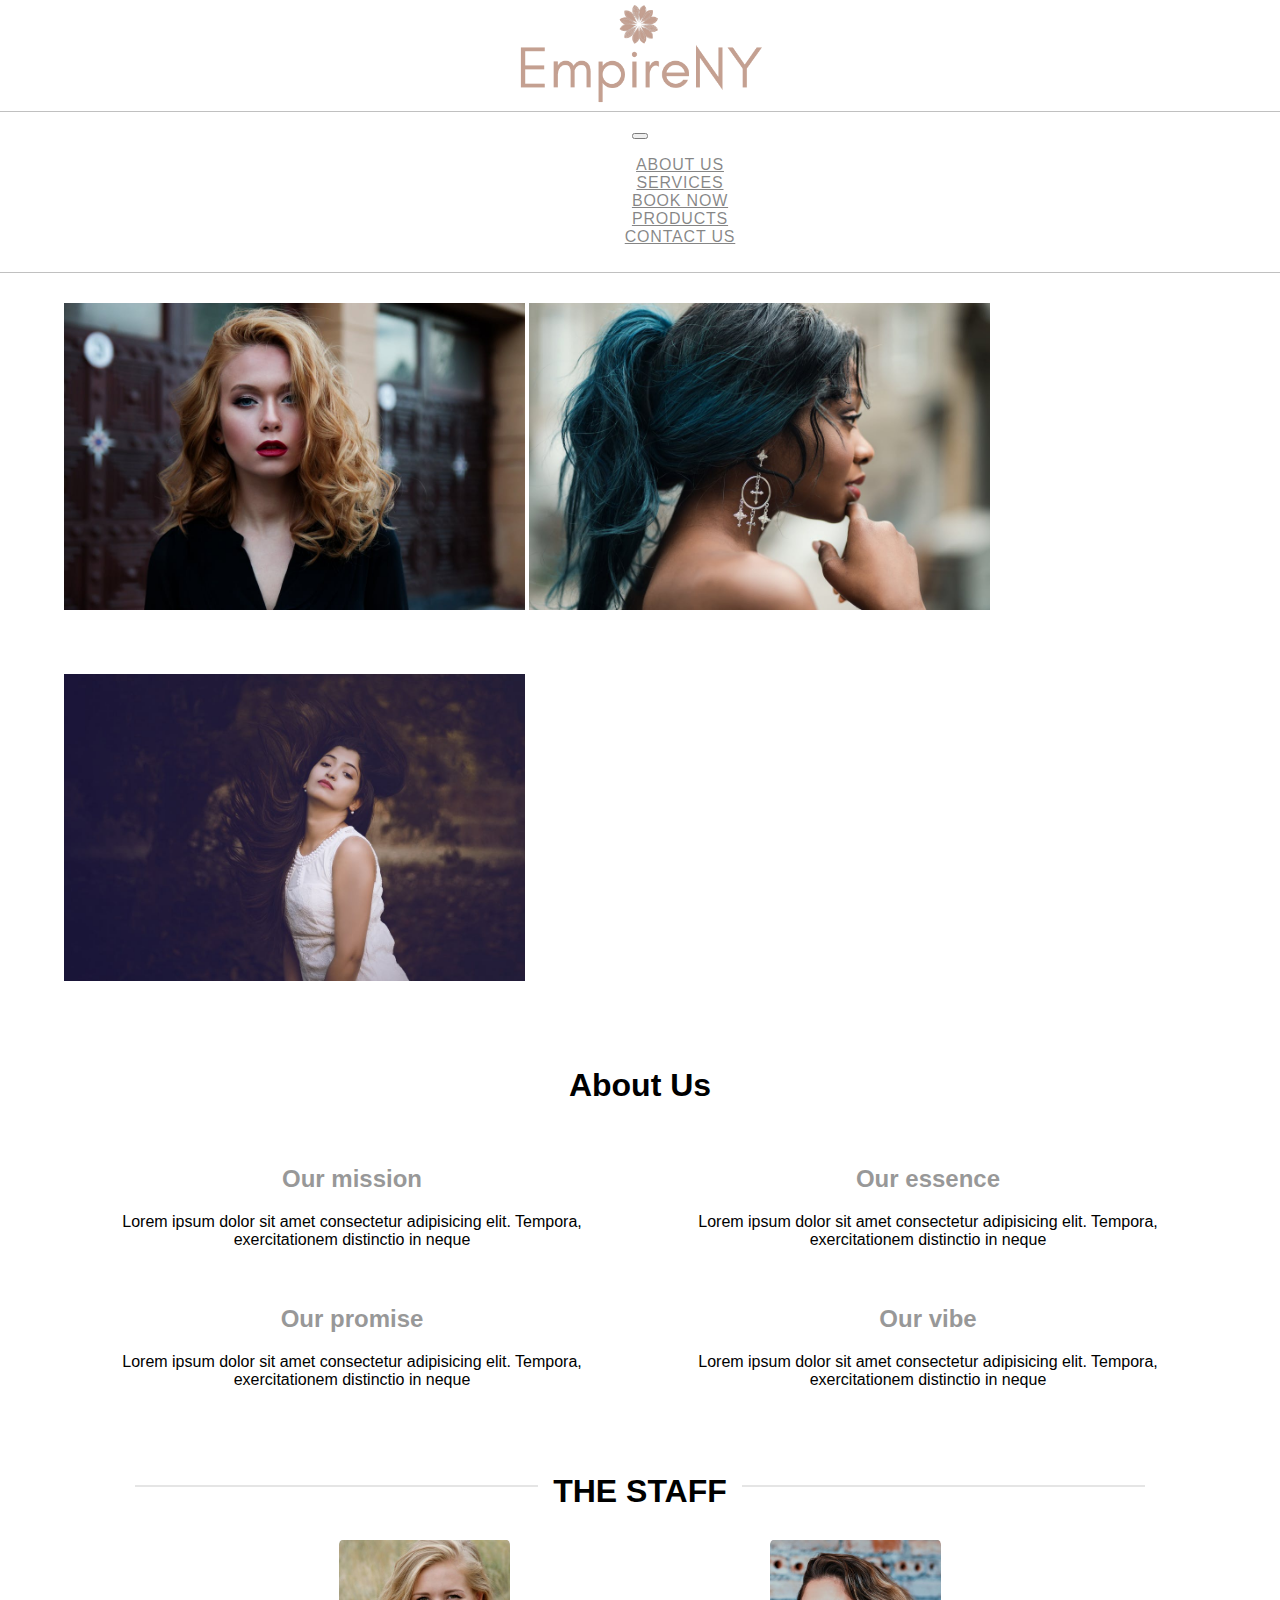
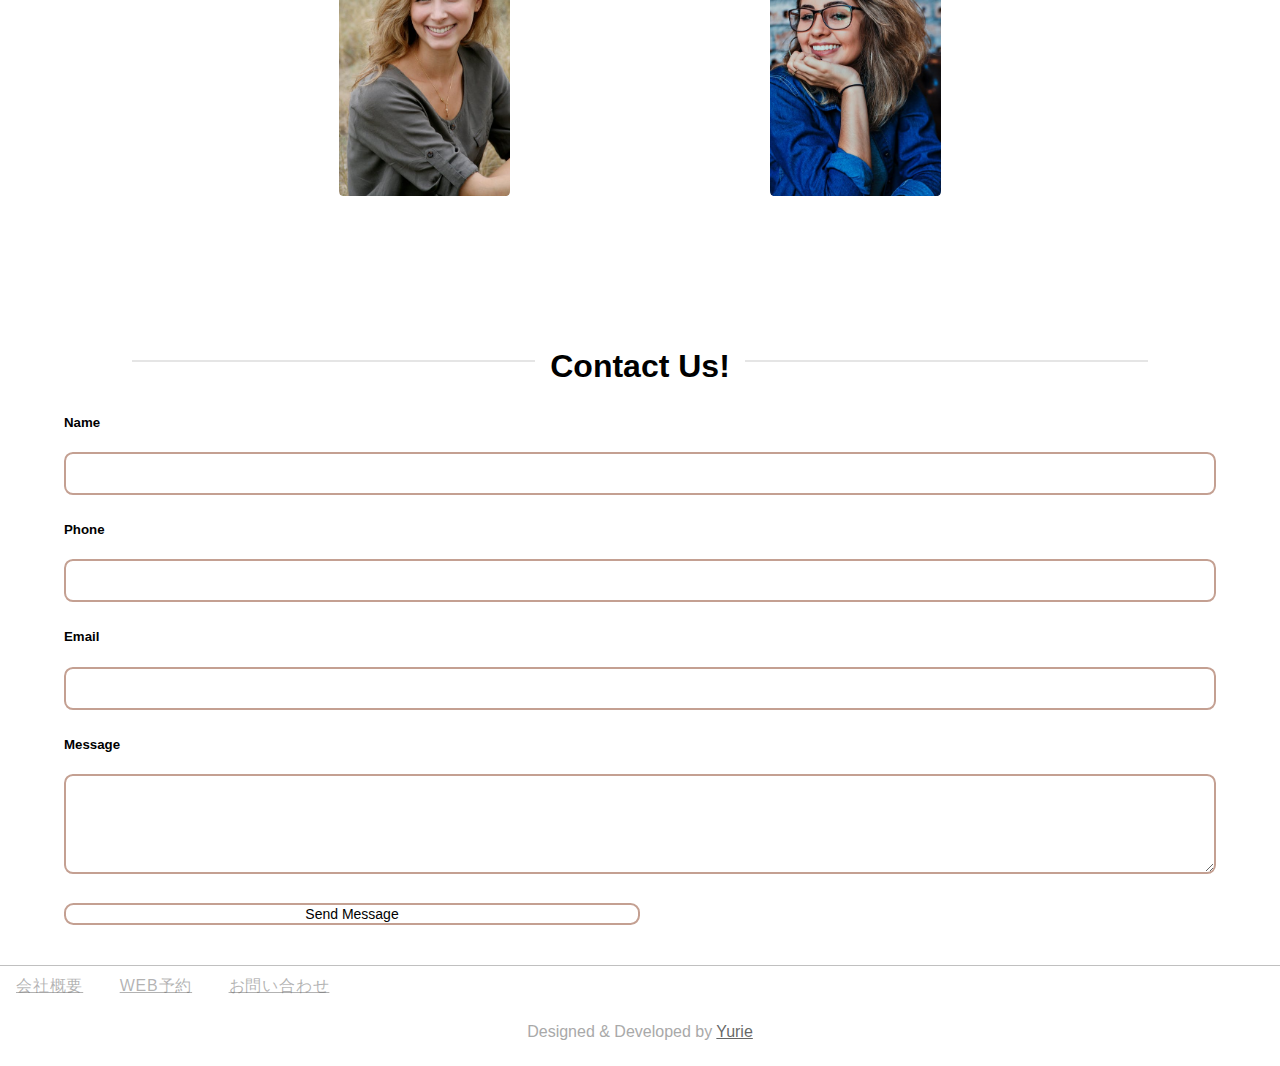
<file: index.html>
<!DOCTYPE html>
<html lang="en">
  <head>
    <meta charset="utf-8" />
    <meta http-equiv="X-UA-Compatible" content="IE=edge" />
    <meta name="viewport" content="width=device-width, initial-scale=1" />
    <link
      rel="stylesheet"
      href="https://stackpath.bootstrapcdn.com/bootstrap/4.1.3/css/bootstrap.min.css"
      integrity="sha384-MCw98/SFnGE8fJT3GXwEOngsV7Zt27NXFoaoApmYm81iuXoPkFOJwJ8ERdknLPMO"
      crossorigin="anonymous"
    />
    <link rel="stylesheet" type="text/css" href="./Layout/main.css" />
    <link rel="icon" href="./images/ハサミアイコン.jpeg" type="image/x-icon" />
    <title>Empire NY | ヘアサロン</title>
    <link
      rel="stylesheet"
      href="https://cdnjs.cloudflare.com/ajax/libs/font-awesome/4.7.0/css/font-awesome.min.css"
    />
  </head>

  <body>
    <div id="container">
      <header class="is-fixed headerbar">
        <div id="title-container">
          <a href="index.html">
            <img class="logo" src="./images/logo.png" alt="logo" />
          </a>
        </div>

        <nav class="navbar navbar-expand-lg navbar-light" id="navbar-fix">
          <button
            class="navbar-toggler"
            type="button"
            data-toggle="collapse"
            data-target="#navbarTogglerDemo01"
            aria-controls="navbarTogglerDemo01"
            aria-expanded="false"
            aria-label="Toggle navigation"
          >
            <span class="navbar-toggler-icon"></span>
          </button>
          <div class="collapse navbar-collapse" id="navbarTogglerDemo01">
            <ul class="navbar-nav mr-auto mt-2 mt-lg-0 justify-content-center">
              <li class="nav-item">
                <a class="nav-link" href="index.html#about">ABOUT US</a>
              </li>
              <li class="nav-item">
                <a class="nav-link" href="services.html">SERVICES</a>
              </li>
              <li class="nav-item">
                <a class="nav-link appointment" href="#">BOOK NOW</a>
              </li>
              <li class="nav-item">
                <a class="nav-link" href="products.html">PRODUCTS</a>
              </li>
              <li class="nav-item">
                <a class="nav-link" href="#contact">CONTACT US</a>
              </li>
            </ul>
          </div>
        </nav>
      </header>

      <div id="main">
        <div class="container" id="firstpics">
          <img
            src="./images/hairstyle.jpeg"
            class="rounded float-left"
            alt="hairstyleimage1"
          />
          <img
            src="./images/hairstyle1.jpeg"
            class="rounded float-right"
            alt="hairstyleimage2"
          />
          <img
            src="./images/hairstyle2.jpeg"
            class="rounded mx-auto d-block"
            alt="hairstyleimage3"
          />
        </div>

        <div class="container" id="secondpics">
          <img
            src="./images/hairstyle6.jpeg"
            class="rounded float-left"
            alt="hairstyleimage4"
          />
          <img
            src="./images/hairstyle4.jpeg"
            class="rounded float-right"
            alt="hairstyleimage5"
          />
          <img
            src="./images/hairstyle7.jpeg"
            class="rounded mx-auto d-block"
            alt="hairstyleimage6"
          />
        </div>

        <div class="our-container" id="about">
          <h1>About Us</h1>

          <div class="aboutUs">
            <div class="box">
              <h2>Our mission</h2>
              <p>
                Lorem ipsum dolor sit amet consectetur adipisicing elit.
                Tempora, exercitationem distinctio in neque
              </p>
            </div>

            <div class="box">
              <h2>Our essence</h2>
              <p>
                Lorem ipsum dolor sit amet consectetur adipisicing elit.
                Tempora, exercitationem distinctio in neque
              </p>
            </div>
          </div>

          <div class="aboutUs">
            <div class="box">
              <h2>Our promise</h2>
              <p>
                Lorem ipsum dolor sit amet consectetur adipisicing elit.
                Tempora, exercitationem distinctio in neque
              </p>
            </div>
            <div class="box">
              <h2>Our vibe</h2>
              <p>
                Lorem ipsum dolor sit amet consectetur adipisicing elit.
                Tempora, exercitationem distinctio in neque
              </p>
            </div>
          </div>
        </div>

        <div class="staff-container">
          <h1 class="h1_title">THE STAFF</h1>
          <div class="row">
            <div class="parent">
              <img src="./images/staff1.jpeg" id="staffimage" />
            </div>

            <div class="parent">
              <img src="./images/staff2.jpeg" id="staffimage" />
            </div>
          </div>
        </div>

        <div class="contact-container" id="contact">
          <h1 class="h1_title">Contact Us!</h1>
          <div class="contact-form">
            <form id="first_form">
              <h5>Name</h5>
              <input type="text" name="name" placeholder required />
              <h5>Phone</h5>
              <input type="text" name="phone" placeholder required />
              <h5>Email</h5>
              <input type="text" name="email" placeholder required />
            </form>

            <form>
              <h5>Message</h5>
              <textarea name="message" placeholder required></textarea>
              <input type="submit" value="Send Message" />
            </form>
          </div>
        </div>
      </div>

      <div class="book-container" id="book">
        <div id="booking-wrapper">
          <div class="booking-header">
            <h1>ONLINE BOOKING</h1>
            <a id="modal-close">
              <i class="fa fa-close" style="font-size:25px"></i>
            </a>
          </div>

          <p>
            Please complete the submission form below to make an appointment!
          </p>
          <form>
            <input type="date" name="date" placeholder="DATE" /><br />
            <input type="time" name="time" placeholder="TIME" /><br />
            <input type="text" name="name" placeholder="NAME " /><br />
            <input type="text" name="phone" placeholder="PHONE" /><br />
            <input type="text" name="email" placeholder="E-MAIL" /><br />
            <textarea
              type="text"
              class="modal-textarea"
              name="fname"
              placeholder="Special instructions"
            ></textarea>
            <input type="submit" value="MAKE AN APPOINTMENT" />
          </form>
        </div>
      </div>

      <footer>
        <section>
          <nav class="nav justify-content-center" id="navbar-fix">
            <a class="nav-link About" href="index.html#about">会社概要</a>
            <a class="nav-link Book appointment" href="#">WEB予約</a>
            <a class="nav-link Contact" href="index.html#contact"
              >お問い合わせ</a
            >
          </nav>

          <p>
            Designed & Developed by
            <a target="_blank" href="http://yurisc.com/portfolio">Yurie</a>
          </p>
        </section>
      </footer>
    </div>

    <script src="https://code.jquery.com/jquery-3.3.1.min.js"></script>
    <script
      src="https://cdnjs.cloudflare.com/ajax/libs/popper.js/1.14.3/umd/popper.min.js"
      integrity="sha384-ZMP7rVo3mIykV+2+9J3UJ46jBk0WLaUAdn689aCwoqbBJiSnjAK/l8WvCWPIPm49"
      crossorigin="anonymous"
    ></script>
    <script
      src="https://stackpath.bootstrapcdn.com/bootstrap/4.1.3/js/bootstrap.min.js"
      integrity="sha384-ChfqqxuZUCnJSK3+MXmPNIyE6ZbWh2IMqE241rYiqJxyMiZ6OW/JmZQ5stwEULTy"
      crossorigin="anonymous"
    ></script>
    <script src="main.js"></script>
  </body>
</html>
</file>
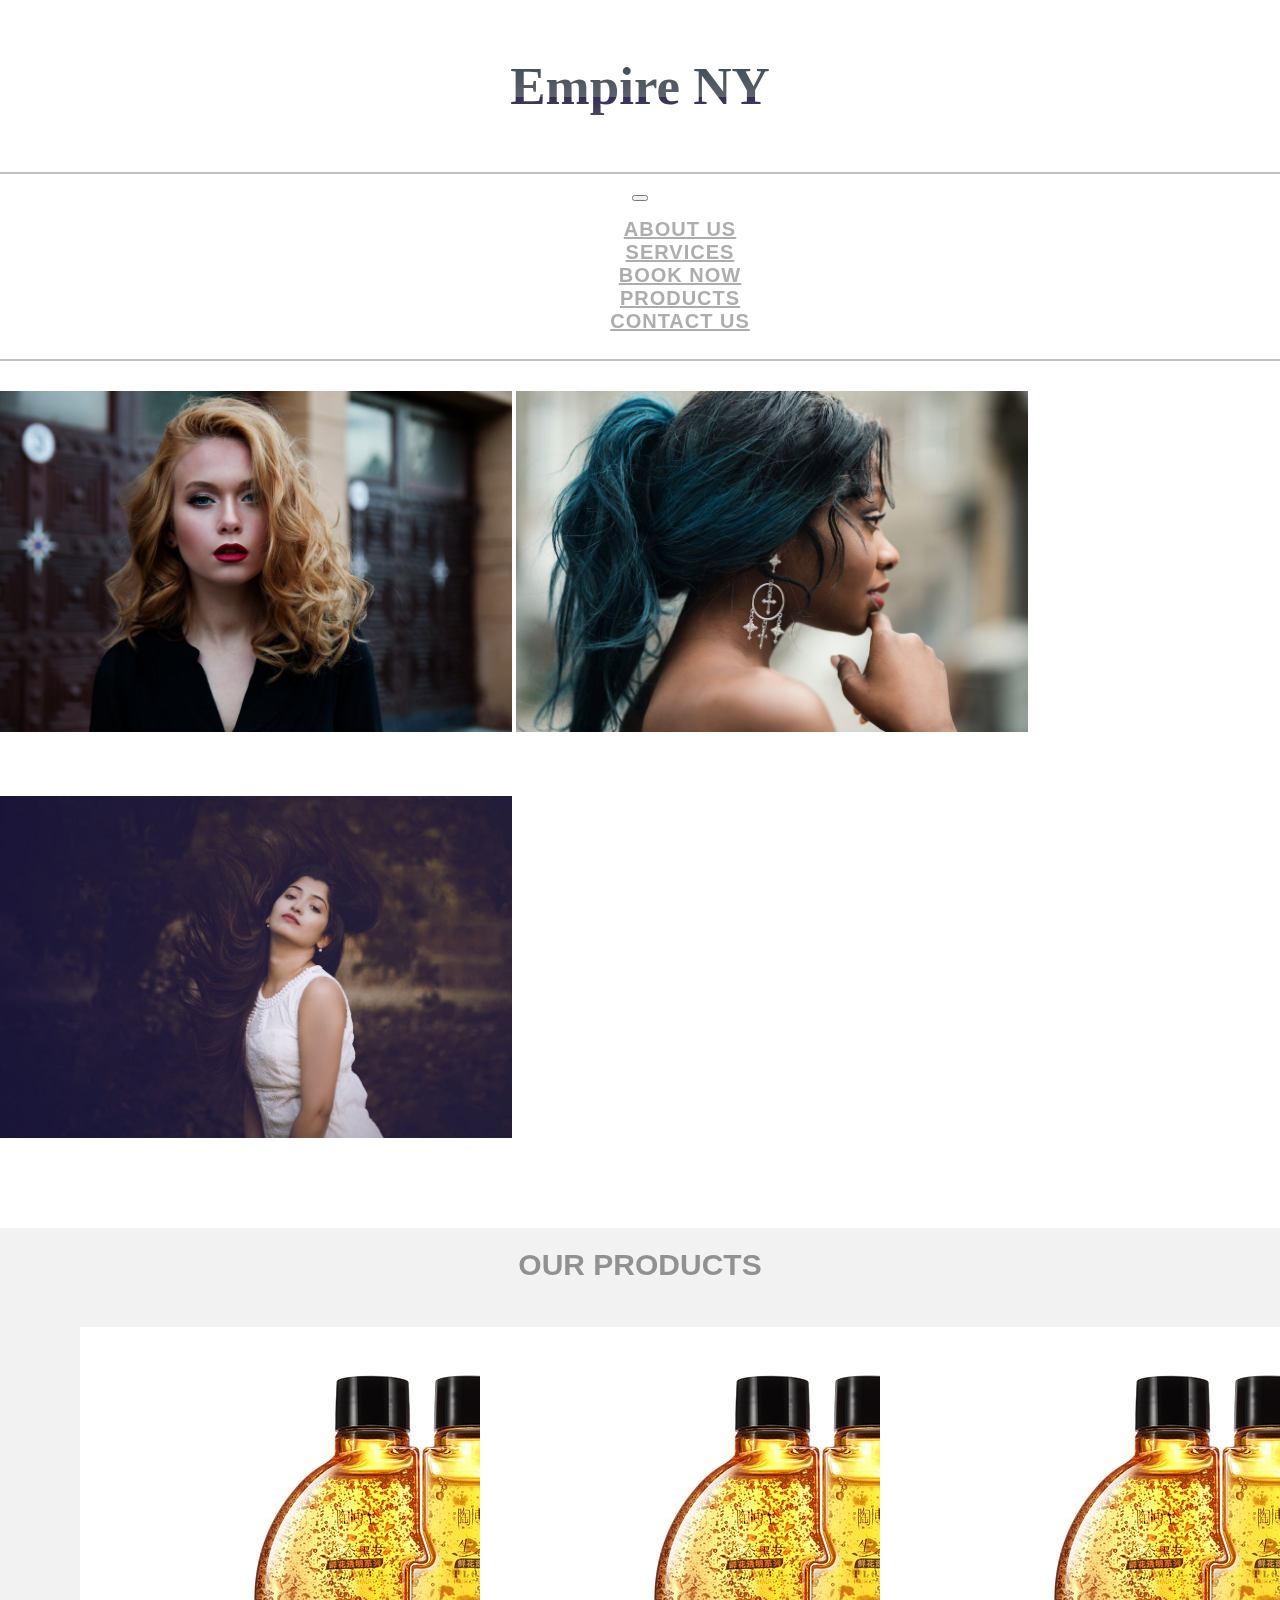
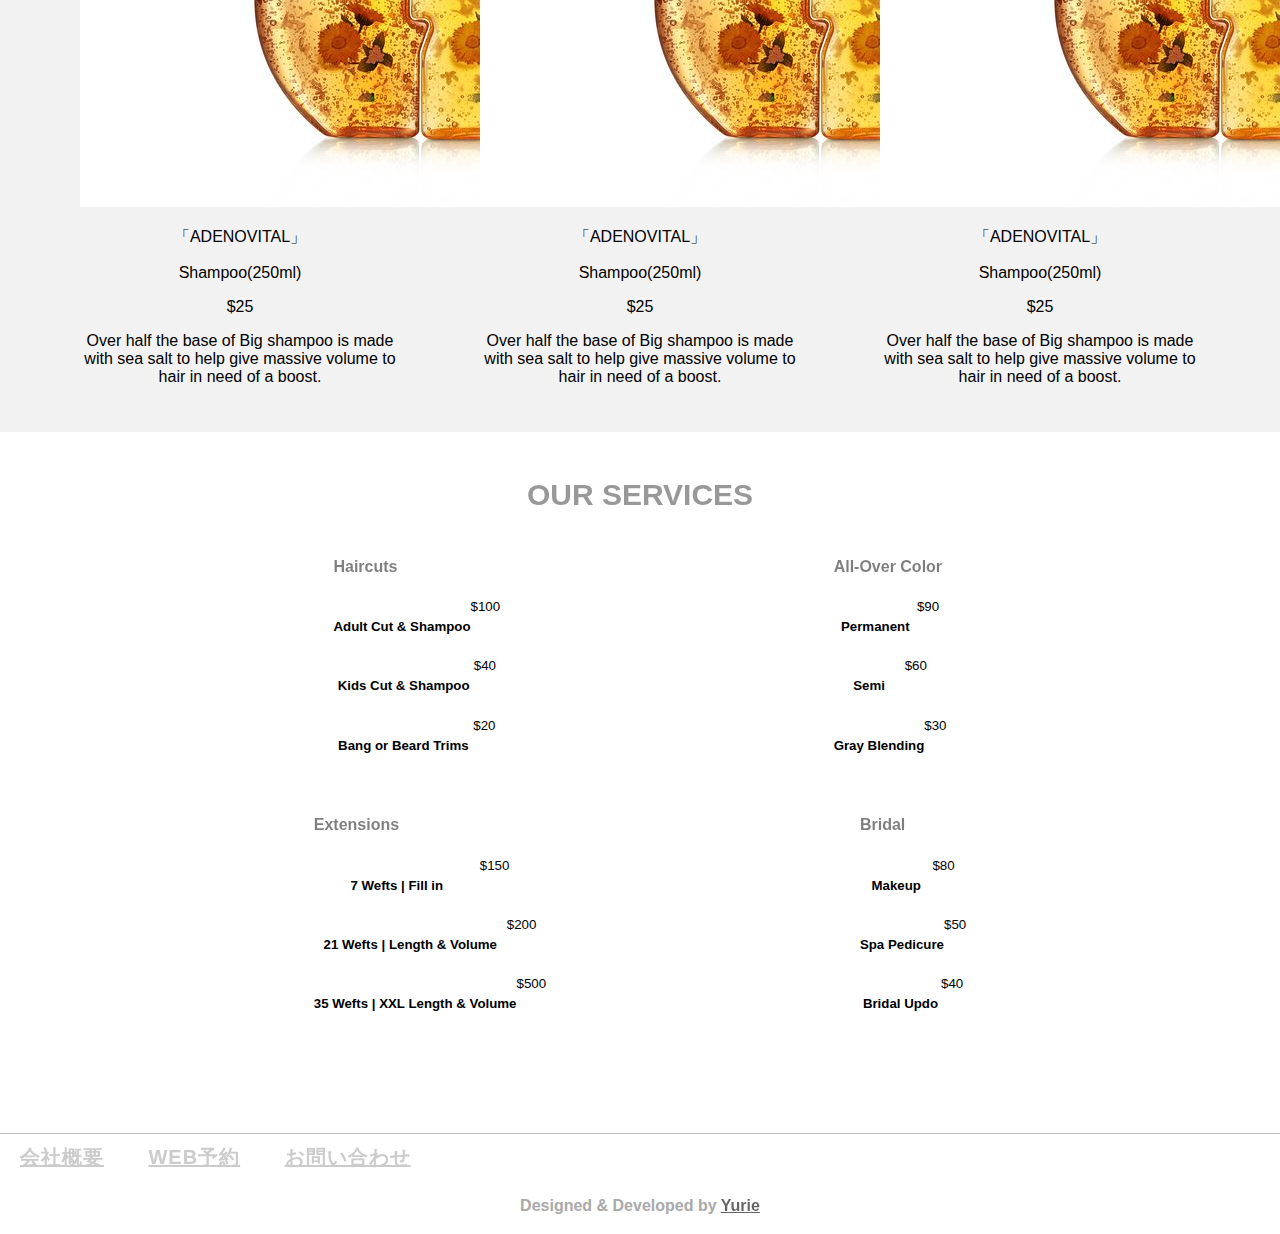
<file: EmpireNY/index.html>
<!DOCTYPE html>
<html lang="en">

<head>
    <meta charset="utf-8">
    <meta http-equiv="X-UA-Compatible" content="IE=edge">
    <meta name="viewport" content="width=device-width, initial-scale=1">
    <link rel="stylesheet" href="https://stackpath.bootstrapcdn.com/bootstrap/4.1.3/css/bootstrap.min.css" integrity="sha384-MCw98/SFnGE8fJT3GXwEOngsV7Zt27NXFoaoApmYm81iuXoPkFOJwJ8ERdknLPMO"
        crossorigin="anonymous">
    <link rel="stylesheet" type="text/css" href="./Layout/main.css">
    <link rel='icon' href='./images/ハサミアイコン.jpeg' type='image/x-icon' />
    <title>Empire NY | ヘアサロン</title>
    <link rel="stylesheet" href="https://cdnjs.cloudflare.com/ajax/libs/font-awesome/4.7.0/css/font-awesome.min.css">

</head>

<body>
   
    <div id="container">

        <header class="is-fixed headerbar">
            <div id="title-container">
                <h1 class="title"><a href="index.html">Empire NY</a></h1>
            </div>

            <nav class="navbar navbar-expand-lg navbar-light bg-light" id="navbar-fix">
                <button class="navbar-toggler" type="button" data-toggle="collapse" data-target="#navbarTogglerDemo01"
                    aria-controls="navbarTogglerDemo01" aria-expanded="false" aria-label="Toggle navigation">
                    <span class="navbar-toggler-icon"></span>
                </button>
                <div class="collapse navbar-collapse" id="navbarTogglerDemo01">
                    <ul class="navbar-nav mr-auto mt-2 mt-lg-0 justify-content-center">
                        <li class="nav-item">
                            <a class="nav-link" href="about.html">ABOUT US</a>
                        </li>
                        <li class="nav-item">
                            <a class="nav-link" href="#services">SERVICES</a>
                        </li>
                        <li class="nav-item">
                            <a class="nav-link appointment" href="#">BOOK NOW</a>
                        </li>
                        <li class="nav-item">
                            <a class="nav-link" href="#products">PRODUCTS</a>
                        </li>
                        <li class="nav-item">
                            <a class="nav-link" href="about.html#contact">CONTACT US</a>
                        </li>
                    </ul>
                </div>
            </nav>
        </header>


        <div id="main">

            <div class="container" id="firstpics">
                <img src="./images/hairstyle.jpeg" class="rounded float-left" alt="hairstyleimage1">
                <img src="./images/hairstyle1.jpeg" class="rounded float-right" alt="hairstyleimage2">
                <img src="./images/hairstyle2.jpeg" class="rounded mx-auto d-block" alt="hairstyleimage3">
            </div>

            <div class="container" id="secondpics">
                <img src="./images/hairstyle6.jpeg" class="rounded float-left" alt="hairstyleimage4">
                <img src="./images/hairstyle4.jpeg" class="rounded float-right" alt="hairstyleimage5">
                <img src="./images/hairstyle7.jpeg" class="rounded mx-auto d-block" alt="hairstyleimage6">
            </div>


            <div class="book-container" id="book">
                <div id="booking-wrapper">
                    <div class="booking-header">
                        <h1>ONLINE BOOKING</h1>
                        <a id="modal-close">
                            <i class="fa fa-close" style="font-size:25px"></i>
                        </a>
                    </div>

                    <p>Please complete the submission form below to make an appointment!</p>
                    <form>
                        <input type="date" name="data" placeholder="DATA"><br />
                        <input type="time" name="time" placeholder="TIME"><br />
                        <input type="text" name="name" placeholder="NAME "><br />
                        <input type="text" name="phone" placeholder="PHONE"><br />
                        <input type="text" name="email" placeholder="E-MAIL"><br />
                        <textarea type="text" class="modal-textarea" name="fname" placeholder="Special instructions"></textarea>
                        <input type="submit" value="MAKE AN APPOINTMENT">
                    </form>
                </div>
            </div>

            <div class="products-container" id="products">
                <h2>OUR PRODUCTS</h2>
                <div class="row">
                    <div class="card" style="width: 20rem;">
                        <img class="card-img-top" src="./images/hairproduct4.jpg" alt="hairproductimage1">
                        <div class="card-body">
                            <p class="card-text">「ADENOVITAL」</p>
                            <p class="card-text">Shampoo(250ml)</p>
                            <p class="card-text">$25</p>
                            <p class="card-text">Over half the base of Big shampoo is made with sea salt to help give
                                massive
                                volume to hair in need of a boost.</p>
                        </div>
                    </div>
                    <div class="card" style="width: 20rem;">
                        <img class="card-img-top" src="./images/hairproduct4.jpg" alt="hairproductimage2">
                        <div class="card-body">
                            <p class="card-text">「ADENOVITAL」</p>
                            <p class="card-text">Shampoo(250ml)</p>
                            <p class="card-text">$25</p>
                            <p class="card-text">Over half the base of Big shampoo is made with sea salt to help give
                                massive
                                volume to hair in need of a boost.</p>
                        </div>
                    </div>
                    <div class="card" style="width: 20rem;">
                        <img class="card-img-top" src="./images/hairproduct4.jpg" alt="hairproductimage3">
                        <div class="card-body">
                            <p class="card-text">「ADENOVITAL」</p>
                            <p class="card-text">Shampoo(250ml)</p>
                            <p class="card-text">$25</p>
                            <p class="card-text">Over half the base of Big shampoo is made with sea salt to help give
                                massive
                                volume to hair in need of a boost.</p>
                        </div>
                    </div>
                </div>
            </div>

            <div id="services" class="container">
                <h2>OUR SERVICES</h2>

                <div class="row service-section">
                    <div class="service-box haircut offset-md-1 col-md-5">
                        <h4>Haircuts</h4>
                        <div class="row service-section">
                            <div class="col-md-8">
                                <h5>Adult Cut & Shampoo</h5>
                            </div>
                            <div class="col-md-4">
                                <small>$100</small>
                            </div>
                        </div>
                        <div class="row service-section">
                            <div class="col-md-8">
                                <h5>Kids Cut & Shampoo</h5>
                            </div>
                            <div class="col-md-4">
                                <small>$40</small>
                            </div>
                        </div>
                        <div class="row service-section">
                            <div class="col-md-8">
                                <h5>Bang or Beard Trims</h5>
                            </div>
                            <div class="col-md-4">
                                <small>$20</small>
                            </div>
                        </div>
                    </div>
                    <div class="service-box color col-md-5">
                        <h4>All-Over Color</h4>
                        <div class="row service-section">
                            <div class="col-md-8">
                                <h5>Permanent</h5>
                            </div>
                            <div class="col-md-4">
                                <small>$90</small>
                            </div>
                        </div>
                        <div class="row service-section">
                            <div class="col-md-8">
                                <h5>Semi</h5>
                            </div>
                            <div class="col-md-4">
                                <small>$60</small>
                            </div>
                        </div>
                        <div class="row service-section">
                            <div class="col-md-8">
                                <h5>Gray Blending</h5>
                            </div>
                            <div class="col-md-4">
                                <small>$30</small>
                            </div>
                        </div>
                    </div>
                </div>

                <div class="row service-section">
                    <div class="service-box haircut offset-md-1 col-md-5">
                        <h4>Extensions</h4>
                        <div class="row service-section">
                            <div class="col-md-8">
                                <h5>7 Wefts | Fill in</h5>
                            </div>
                            <div class="col-md-4">
                                <small>$150</small>
                            </div>
                        </div>
                        <div class="row service-section">
                            <div class="col-md-8">
                                <h5>21 Wefts | Length & Volume</h5>
                            </div>
                            <div class="col-md-4">
                                <small>$200</small>
                            </div>
                        </div>
                        <div class="row service-section">
                            <div class="col-md-8">
                                <h5>35 Wefts | XXL Length & Volume</h5>
                            </div>
                            <div class="col-md-4">
                                <small>$500</small>
                            </div>
                        </div>
                    </div>
                    <div class="service-box color col-md-5">
                        <h4>Bridal</h4>
                        <div class="row service-section">
                            <div class="col-md-8">
                                <h5>Makeup</h5>
                            </div>
                            <div class="col-md-4">
                                <small>$80</small>
                            </div>
                        </div>
                        <div class="row service-section">
                            <div class="col-md-8">
                                <h5>Spa Pedicure</h5>
                            </div>
                            <div class="col-md-4">
                                <small>$50</small>
                            </div>
                        </div>
                        <div class="row service-section">
                            <div class="col-md-8">
                                <h5>Bridal Updo</h5>
                            </div>
                            <div class="col-md-4">
                                <small>$40</small>
                            </div>
                        </div>
                    </div>
                </div>

            </div>

            <footer>
                <section>
                    <nav class="nav justify-content-center" id="navbar-fix">
                        <a class="nav-link About" href="about.html">会社概要</a>
                        <a class=" nav-link Book appointment" href="#">WEB予約</a>
                        <a class="nav-link Contact" href="about.html#contact">お問い合わせ</a>
                    </nav>

                    <p>
                        Designed & Developed by <a target="_blank" href="http://yurishiga.com/">Yurie</a>
                    </p>
                </section>
        </div>

        </footer>

    </div>


    <script src="https://code.jquery.com/jquery-3.3.1.min.js"></script>
    <script src="https://cdnjs.cloudflare.com/ajax/libs/popper.js/1.14.3/umd/popper.min.js" integrity="sha384-ZMP7rVo3mIykV+2+9J3UJ46jBk0WLaUAdn689aCwoqbBJiSnjAK/l8WvCWPIPm49"
        crossorigin="anonymous"></script>
    <script src="https://stackpath.bootstrapcdn.com/bootstrap/4.1.3/js/bootstrap.min.js" integrity="sha384-ChfqqxuZUCnJSK3+MXmPNIyE6ZbWh2IMqE241rYiqJxyMiZ6OW/JmZQ5stwEULTy"
        crossorigin="anonymous"></script>
    <script src="main.js"></script>
</body>

</html>
</file>
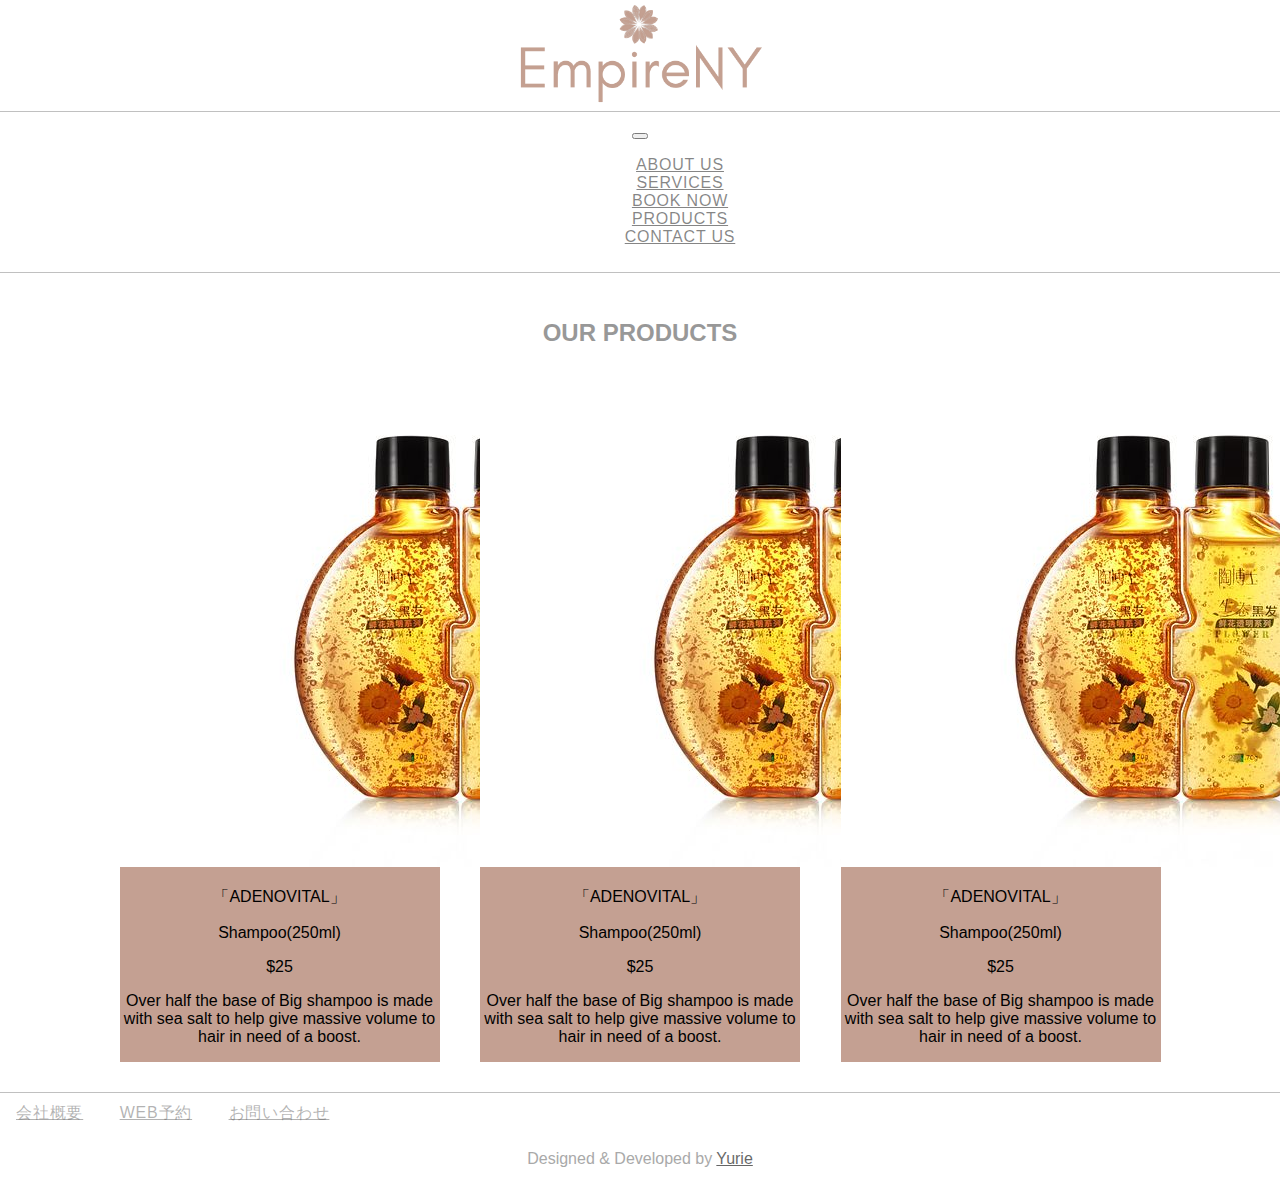
<file: products.html>
<!DOCTYPE html>
<html lang="en">
  <head>
    <meta charset="utf-8" />
    <meta http-equiv="X-UA-Compatible" content="IE=edge" />
    <meta name="viewport" content="width=device-width, initial-scale=1" />
    <link
      rel="stylesheet"
      href="https://stackpath.bootstrapcdn.com/bootstrap/4.1.3/css/bootstrap.min.css"
      integrity="sha384-MCw98/SFnGE8fJT3GXwEOngsV7Zt27NXFoaoApmYm81iuXoPkFOJwJ8ERdknLPMO"
      crossorigin="anonymous"
    />
    <link rel="stylesheet" type="text/css" href="./Layout/main.css" />
    <link rel="icon" href="./images/ハサミアイコン.jpeg" type="image/x-icon" />
    <title>Empire NY | Products</title>
    <link
      rel="stylesheet"
      href="https://cdnjs.cloudflare.com/ajax/libs/font-awesome/4.7.0/css/font-awesome.min.css"
    />
  </head>

  <body>
    <div id="container">
      <header class="is-fixed headerbar">
        <div id="title-container">
          <a href="index.html">
            <img class="logo" src="./images/logo.png" alt="logo" />
          </a>
        </div>

        <nav class="navbar navbar-expand-lg navbar-light" id="navbar-fix">
          <button
            class="navbar-toggler"
            type="button"
            data-toggle="collapse"
            data-target="#navbarTogglerDemo01"
            aria-controls="navbarTogglerDemo01"
            aria-expanded="false"
            aria-label="Toggle navigation"
          >
            <span class="navbar-toggler-icon"></span>
          </button>
          <div class="collapse navbar-collapse" id="navbarTogglerDemo01">
            <ul class="navbar-nav mr-auto mt-2 mt-lg-0 justify-content-center">
              <li class="nav-item">
                <a class="nav-link" href="index.html#about">ABOUT US</a>
              </li>
              <li class="nav-item">
                <a class="nav-link" href="services.html">SERVICES</a>
              </li>
              <li class="nav-item">
                <a class="nav-link appointment" href="#">BOOK NOW</a>
              </li>
              <li class="nav-item">
                <a class="nav-link" href="products.html">PRODUCTS</a>
              </li>
              <li class="nav-item">
                <a class="nav-link" href="index.html#contact">CONTACT US</a>
              </li>
            </ul>
          </div>
        </nav>
      </header>

      <div id="main">
        <div class="products-container" id="products">
          <h2>OUR PRODUCTS</h2>
          <div class="row">
            <div
              class="card"
              style="width: 20rem; background-color: rgb(196, 160, 146);"
            >
              <img
                class="card-img-top"
                src="./images/hairproduct4.jpg"
                alt="hairproductimage1"
              />
              <div class="card-body">
                <p class="card-text">「ADENOVITAL」</p>
                <p class="card-text">Shampoo(250ml)</p>
                <p class="card-text">$25</p>
                <p class="card-text">
                  Over half the base of Big shampoo is made with sea salt to
                  help give massive volume to hair in need of a boost.
                </p>
              </div>
            </div>
            <div
              class="card"
              style="width: 20rem; background-color: rgb(196, 160, 146);"
            >
              <img
                class="card-img-top"
                src="./images/hairproduct4.jpg"
                alt="hairproductimage2"
              />
              <div class="card-body">
                <p class="card-text">「ADENOVITAL」</p>
                <p class="card-text">Shampoo(250ml)</p>
                <p class="card-text">$25</p>
                <p class="card-text">
                  Over half the base of Big shampoo is made with sea salt to
                  help give massive volume to hair in need of a boost.
                </p>
              </div>
            </div>
            <div
              class="card"
              style="width: 20rem; background-color: rgb(196, 160, 146);"
            >
              <img
                class="card-img-top"
                src="./images/hairproduct4.jpg"
                alt="hairproductimage3"
              />
              <div class="card-body">
                <p class="card-text">「ADENOVITAL」</p>
                <p class="card-text">Shampoo(250ml)</p>
                <p class="card-text">$25</p>
                <p class="card-text">
                  Over half the base of Big shampoo is made with sea salt to
                  help give massive volume to hair in need of a boost.
                </p>
              </div>
            </div>
          </div>
        </div>
      </div>

      <div class="book-container" id="book">
        <div id="booking-wrapper">
          <div class="booking-header">
            <h1>ONLINE BOOKING</h1>
            <a id="modal-close">
              <i class="fa fa-close" style="font-size:25px"></i>
            </a>
          </div>

          <p>
            Please complete the submission form below to make an appointment!
          </p>
          <form>
            <input type="date" name="date" placeholder="DATE" /><br />
            <input type="time" name="time" placeholder="TIME" /><br />
            <input type="text" name="name" placeholder="NAME " /><br />
            <input type="text" name="phone" placeholder="PHONE" /><br />
            <input type="text" name="email" placeholder="E-MAIL" /><br />
            <textarea
              type="text"
              class="modal-textarea"
              name="fname"
              placeholder="Special instructions"
            ></textarea>
            <input type="submit" value="MAKE AN APPOINTMENT" />
          </form>
        </div>
      </div>

      <footer id="about-footer">
        <section>
          <nav class="nav justify-content-center" id="navbar-fix">
            <a class="nav-link About" href="index.html#about">会社概要</a>
            <a class=" nav-link Book appointment" href="#">WEB予約</a>
            <a class="nav-link Contact" href="index.html#contact"
              >お問い合わせ</a
            >
          </nav>

          <p>
            Designed & Developed by
            <a target="_blank" href="http://yurisc.com/portfolio">Yurie</a>
          </p>
        </section>
      </footer>
    </div>

    <script src="https://code.jquery.com/jquery-3.3.1.min.js"></script>
    <script
      src="https://cdnjs.cloudflare.com/ajax/libs/popper.js/1.14.3/umd/popper.min.js"
      integrity="sha384-ZMP7rVo3mIykV+2+9J3UJ46jBk0WLaUAdn689aCwoqbBJiSnjAK/l8WvCWPIPm49"
      crossorigin="anonymous"
    ></script>
    <script
      src="https://stackpath.bootstrapcdn.com/bootstrap/4.1.3/js/bootstrap.min.js"
      integrity="sha384-ChfqqxuZUCnJSK3+MXmPNIyE6ZbWh2IMqE241rYiqJxyMiZ6OW/JmZQ5stwEULTy"
      crossorigin="anonymous"
    ></script>
    <script src="main.js"></script>
  </body>
</html>
</file>
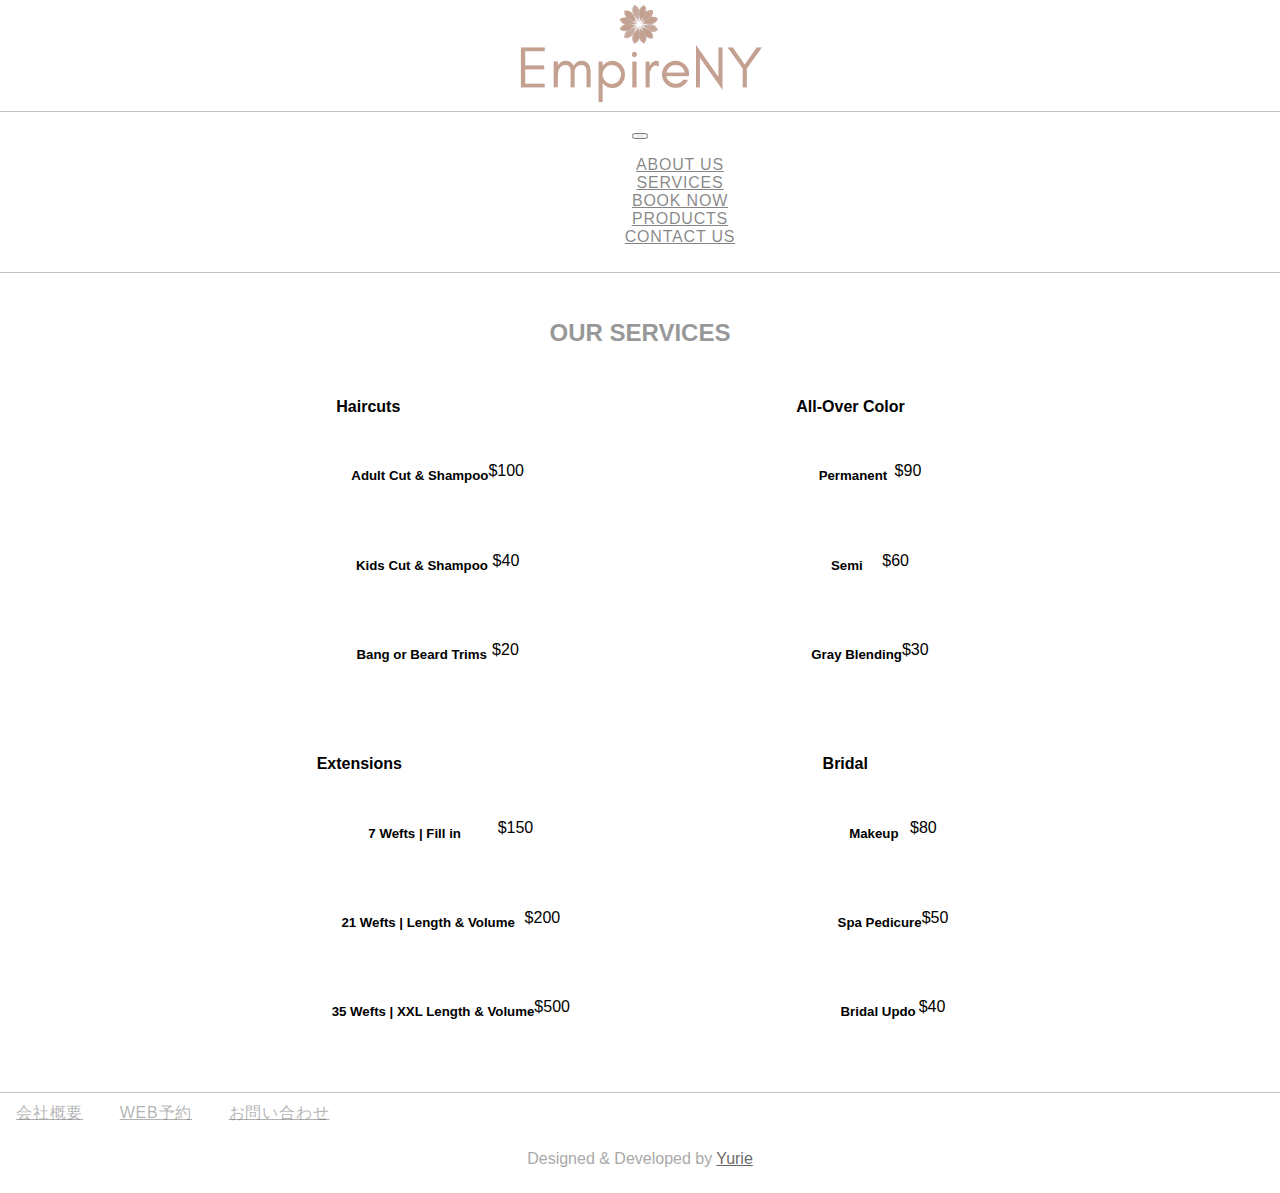
<file: services.html>
<!DOCTYPE html>
<html lang="en">
  <head>
    <meta charset="utf-8" />
    <meta http-equiv="X-UA-Compatible" content="IE=edge" />
    <meta name="viewport" content="width=device-width, initial-scale=1" />
    <link
      rel="stylesheet"
      href="https://stackpath.bootstrapcdn.com/bootstrap/4.1.3/css/bootstrap.min.css"
      integrity="sha384-MCw98/SFnGE8fJT3GXwEOngsV7Zt27NXFoaoApmYm81iuXoPkFOJwJ8ERdknLPMO"
      crossorigin="anonymous"
    />
    <link rel="stylesheet" type="text/css" href="./Layout/main.css" />
    <link rel="icon" href="./images/ハサミアイコン.jpeg" type="image/x-icon" />
    <title>Empire NY | Products</title>
    <link
      rel="stylesheet"
      href="https://cdnjs.cloudflare.com/ajax/libs/font-awesome/4.7.0/css/font-awesome.min.css"
    />
  </head>

  <body>
    <div id="container">
      <header class="is-fixed headerbar">
        <div id="title-container">
          <a href="index.html">
            <img class="logo" src="./images/logo.png" alt="logo" />
          </a>
        </div>

        <nav class="navbar navbar-expand-lg navbar-light" id="navbar-fix">
          <button
            class="navbar-toggler"
            type="button"
            data-toggle="collapse"
            data-target="#navbarTogglerDemo01"
            aria-controls="navbarTogglerDemo01"
            aria-expanded="false"
            aria-label="Toggle navigation"
          >
            <span class="navbar-toggler-icon"></span>
          </button>
          <div class="collapse navbar-collapse" id="navbarTogglerDemo01">
            <ul class="navbar-nav mr-auto mt-2 mt-lg-0 justify-content-center">
              <li class="nav-item">
                <a class="nav-link" href="index.html#about">ABOUT US</a>
              </li>
              <li class="nav-item">
                <a class="nav-link" href="services.html">SERVICES</a>
              </li>
              <li class="nav-item">
                <a class="nav-link appointment" href="#">BOOK NOW</a>
              </li>
              <li class="nav-item">
                <a class="nav-link" href="products.html">PRODUCTS</a>
              </li>
              <li class="nav-item">
                <a class="nav-link" href="index.html#contact">CONTACT US</a>
              </li>
            </ul>
          </div>
        </nav>
      </header>

      <div id="main">
        <div id="services" class="container">
          <h2>OUR SERVICES</h2>

          <div class="row service-section">
            <div class="service-box haircut offset-md-1 col-md-5">
              <h4>Haircuts</h4>
              <div class="row service-section">
                <div class="col-md-8">
                  <h5>Adult Cut & Shampoo</h5>
                </div>
                <div class="col-md-4">
                  <p>$100</p>
                </div>
              </div>
              <div class="row service-section">
                <div class="col-md-8">
                  <h5>Kids Cut & Shampoo</h5>
                </div>
                <div class="col-md-4">
                  <p>$40</p>
                </div>
              </div>
              <div class="row service-section">
                <div class="col-md-8">
                  <h5>Bang or Beard Trims</h5>
                </div>
                <div class="col-md-4">
                  <p>$20</p>
                </div>
              </div>
            </div>
            <div class="service-box color col-md-5">
              <h4>All-Over Color</h4>
              <div class="row service-section">
                <div class="col-md-8">
                  <h5>Permanent</h5>
                </div>
                <div class="col-md-4">
                  <p>$90</p>
                </div>
              </div>
              <div class="row service-section">
                <div class="col-md-8">
                  <h5>Semi</h5>
                </div>
                <div class="col-md-4">
                  <p>$60</p>
                </div>
              </div>
              <div class="row service-section">
                <div class="col-md-8">
                  <h5>Gray Blending</h5>
                </div>
                <div class="col-md-4">
                  <p>$30</p>
                </div>
              </div>
            </div>
          </div>

          <div class="row service-section">
            <div class="service-box haircut offset-md-1 col-md-5">
              <h4>Extensions</h4>
              <div class="row service-section">
                <div class="col-md-8">
                  <h5>7 Wefts | Fill in</h5>
                </div>
                <div class="col-md-4">
                  <p>$150</p>
                </div>
              </div>
              <div class="row service-section">
                <div class="col-md-8">
                  <h5>21 Wefts | Length & Volume</h5>
                </div>
                <div class="col-md-4">
                  <p>$200</p>
                </div>
              </div>
              <div class="row service-section">
                <div class="col-md-8">
                  <h5>35 Wefts | XXL Length & Volume</h5>
                </div>
                <div class="col-md-4">
                  <p>$500</p>
                </div>
              </div>
            </div>
            <div class="service-box color col-md-5">
              <h4>Bridal</h4>
              <div class="row service-section">
                <div class="col-md-8">
                  <h5>Makeup</h5>
                </div>
                <div class="col-md-4">
                  <p>$80</p>
                </div>
              </div>
              <div class="row service-section">
                <div class="col-md-8">
                  <h5>Spa Pedicure</h5>
                </div>
                <div class="col-md-4">
                  <p>$50</p>
                </div>
              </div>
              <div class="row service-section">
                <div class="col-md-8">
                  <h5>Bridal Updo</h5>
                </div>
                <div class="col-md-4">
                  <p>$40</p>
                </div>
              </div>
            </div>
          </div>
        </div>
      </div>

      <div class="book-container" id="book">
        <div id="booking-wrapper">
          <div class="booking-header">
            <h1>ONLINE BOOKING</h1>
            <a id="modal-close">
              <i class="fa fa-close" style="font-size:25px"></i>
            </a>
          </div>

          <p>
            Please complete the submission form below to make an appointment!
          </p>
          <form>
            <input type="date" name="date" placeholder="DATE" /><br />
            <input type="time" name="time" placeholder="TIME" /><br />
            <input type="text" name="name" placeholder="NAME " /><br />
            <input type="text" name="phone" placeholder="PHONE" /><br />
            <input type="text" name="email" placeholder="E-MAIL" /><br />
            <textarea
              type="text"
              class="modal-textarea"
              name="fname"
              placeholder="Special instructions"
            ></textarea>
            <input type="submit" value="MAKE AN APPOINTMENT" />
          </form>
        </div>
      </div>

      <footer id="about-footer">
        <section>
          <nav class="nav justify-content-center" id="navbar-fix">
            <a class="nav-link About" href="index.html#about">会社概要</a>
            <a class=" nav-link Book appointment2" href="#">WEB予約</a>
            <a class="nav-link Contact" href="index.html#contact"
              >お問い合わせ</a
            >
          </nav>

          <p>
            Designed & Developed by
            <a target="_blank" href="http://yurisc.com/portfolio">Yurie</a>
          </p>
        </section>
      </footer>
    </div>

    <script src="https://code.jquery.com/jquery-3.3.1.min.js"></script>
    <script
      src="https://cdnjs.cloudflare.com/ajax/libs/popper.js/1.14.3/umd/popper.min.js"
      integrity="sha384-ZMP7rVo3mIykV+2+9J3UJ46jBk0WLaUAdn689aCwoqbBJiSnjAK/l8WvCWPIPm49"
      crossorigin="anonymous"
    ></script>
    <script
      src="https://stackpath.bootstrapcdn.com/bootstrap/4.1.3/js/bootstrap.min.js"
      integrity="sha384-ChfqqxuZUCnJSK3+MXmPNIyE6ZbWh2IMqE241rYiqJxyMiZ6OW/JmZQ5stwEULTy"
      crossorigin="anonymous"
    ></script>
    <script src="main.js"></script>
  </body>
</html>
</file>
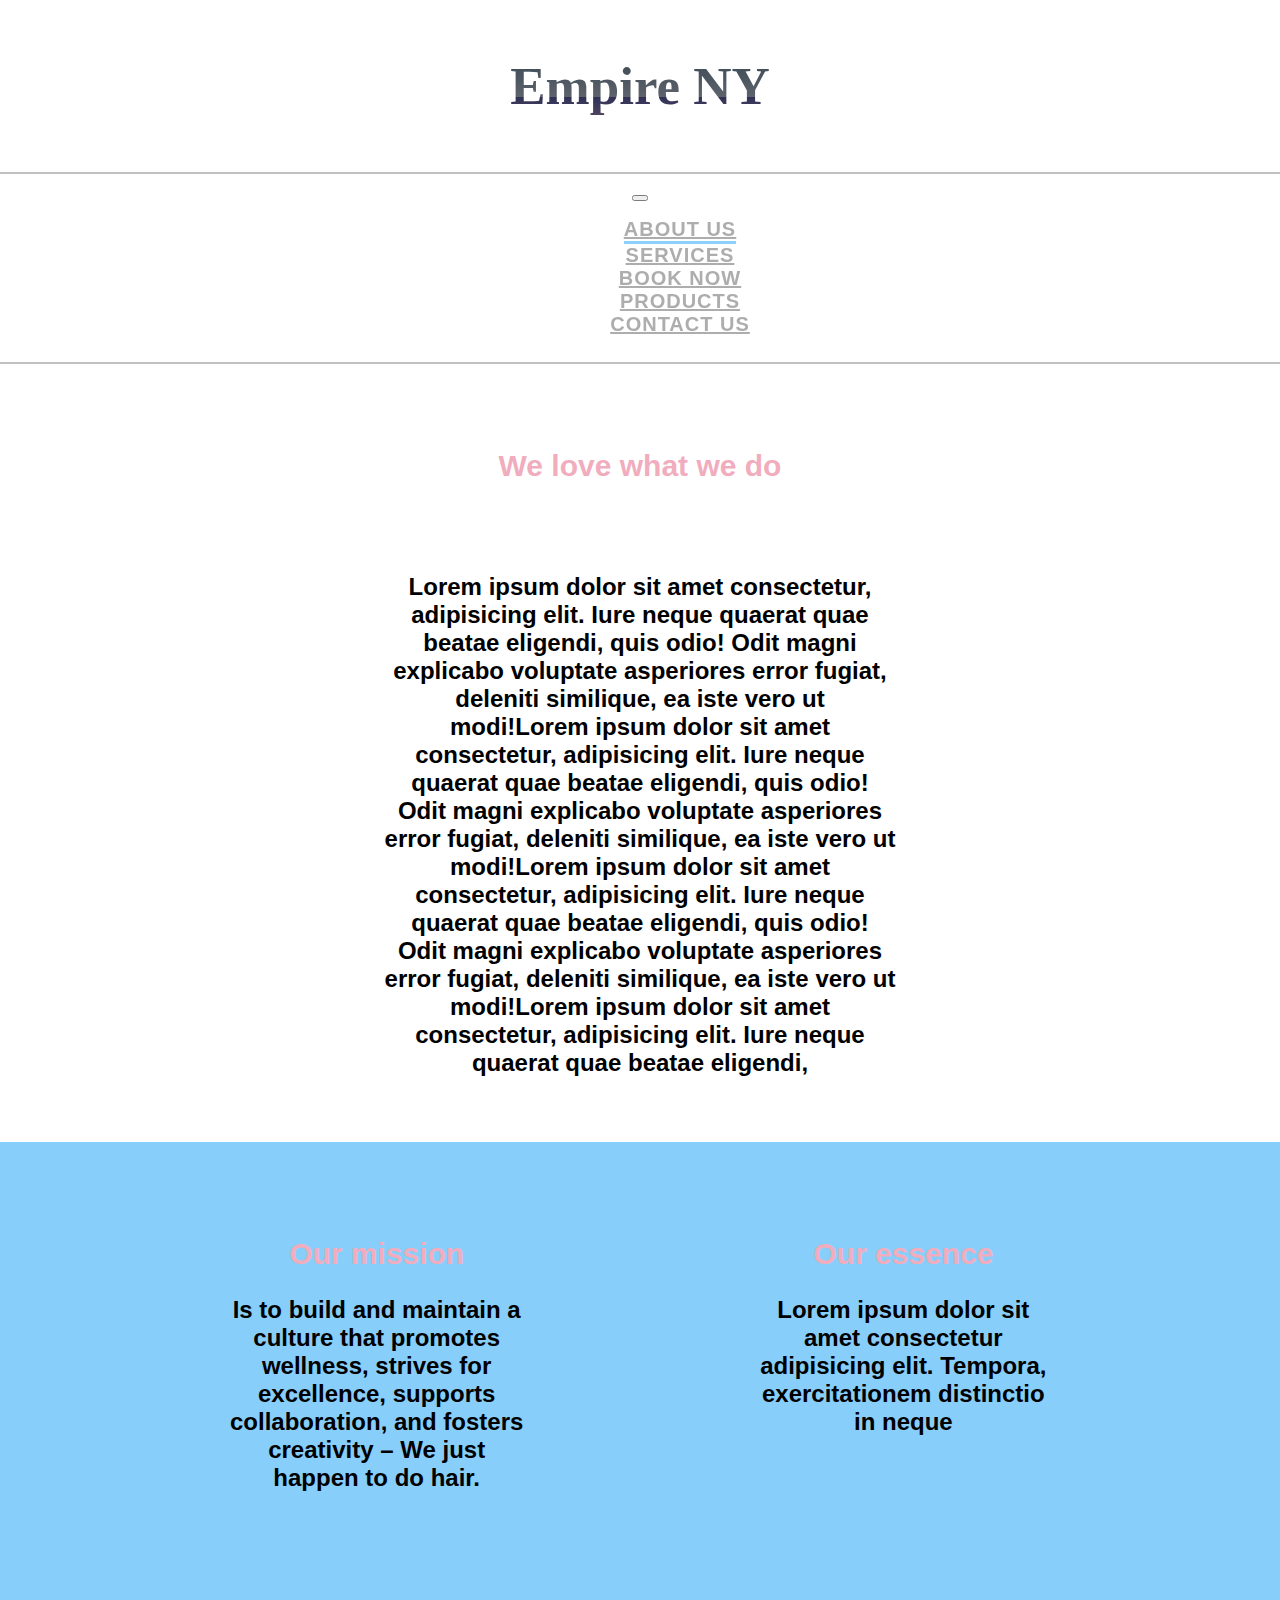
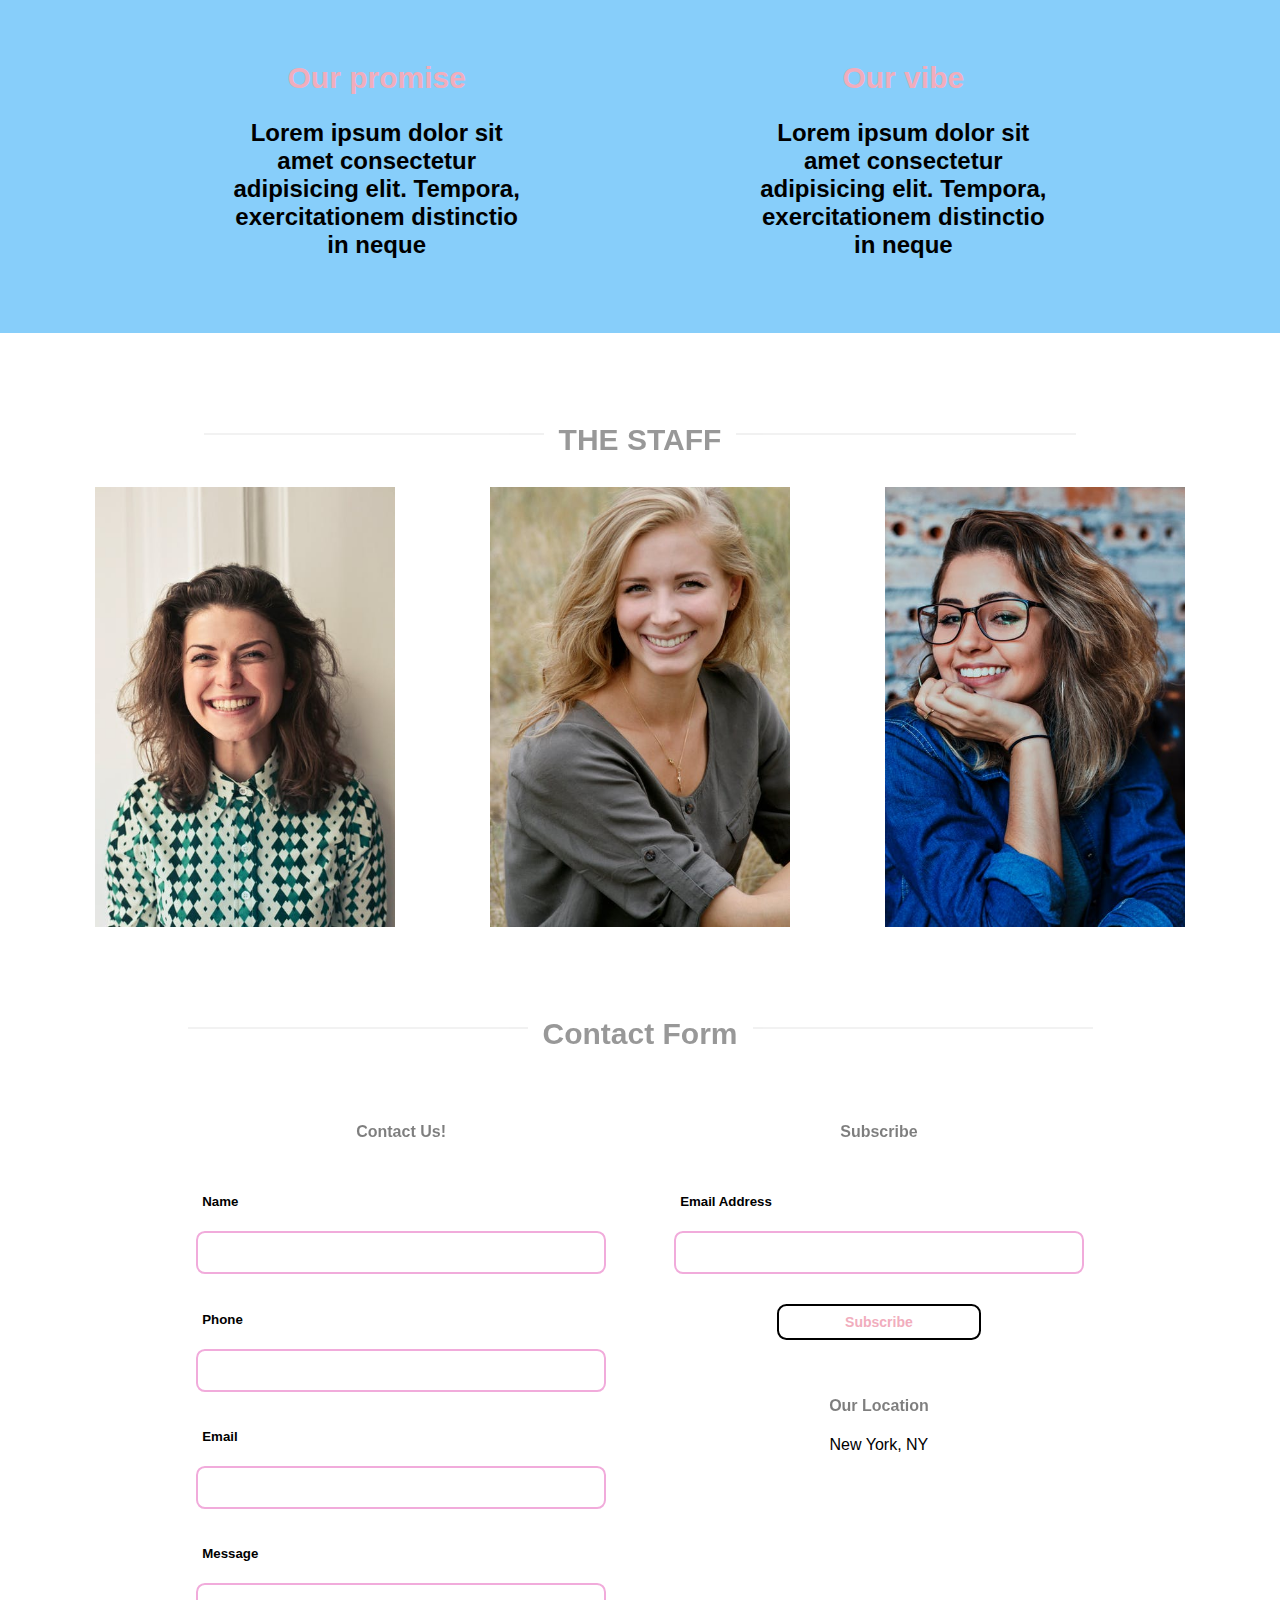
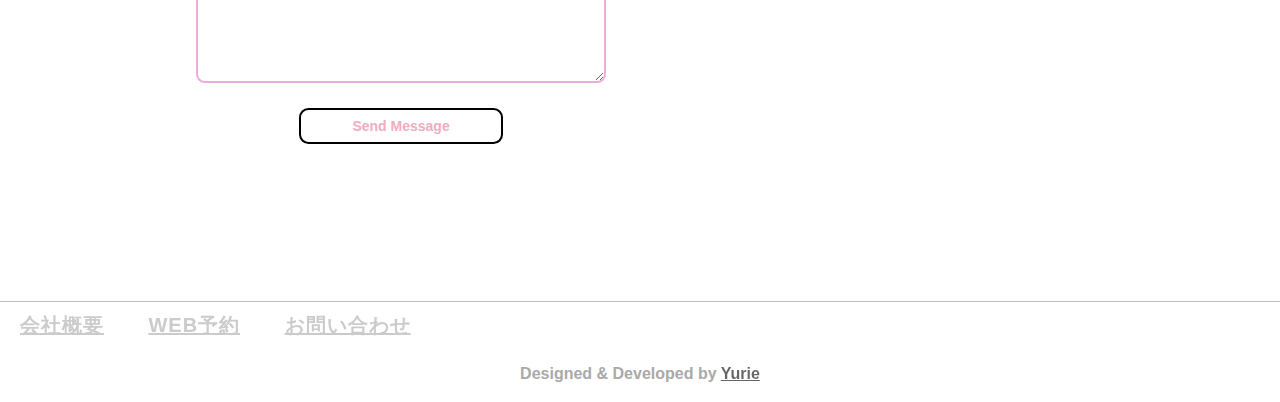
<file: EmpireNY/about.html>
<!DOCTYPE html>
<html lang="en">

<head>
    <meta charset="utf-8">
    <meta http-equiv="X-UA-Compatible" content="IE=edge">
    <meta name="viewport" content="width=device-width, initial-scale=1">
    <link rel="stylesheet" href="https://stackpath.bootstrapcdn.com/bootstrap/4.1.3/css/bootstrap.min.css" integrity="sha384-MCw98/SFnGE8fJT3GXwEOngsV7Zt27NXFoaoApmYm81iuXoPkFOJwJ8ERdknLPMO"
        crossorigin="anonymous">
    <link rel="stylesheet" type="text/css" href="./Layout/main.css">
    <link rel='icon' href='./images/ハサミアイコン.jpeg' type='image/x-icon' />
    <title>Empire NY | ヘアサロン</title>
    <link rel="stylesheet" href="https://cdnjs.cloudflare.com/ajax/libs/font-awesome/4.7.0/css/font-awesome.min.css">


</head>

<body>
    <header class="is-fixed headerbar">
        <div id="title-container">
            <h1 class="title"><a href="index.html">Empire NY</a></h1>
        </div>

        <nav class="nav navbar navbar-expand-lg navbar-light bg-light" id="navbar-fix">
            <button class="navbar-toggler" type="button" data-toggle="collapse" data-target="#navbarTogglerDemo01"
                aria-controls="navbarTogglerDemo01" aria-expanded="false" aria-label="Toggle navigation">
                <span class="navbar-toggler-icon"></span>
            </button>
            <div class="collapse navbar-collapse" id="navbarTogglerDemo01">
                <ul class="navbar-nav mr-auto mt-2 mt-lg-0 justify-content-center">
                    <li class="nav-item">
                        <a class="nav-link" href="about.html" id="AboutPage">ABOUT US</a>
                    </li>
                    <li class="nav-item">
                        <a class="nav-link" href="index.html#services">SERVICES</a>
                    </li>
                    <li class="nav-item">
                        <a class="nav-link appointment2" href="#">BOOK NOW</a>
                    </li>
                    <li class="nav-item">
                        <a class="nav-link" href="index.html#products">PRODUCTS</a>
                    </li>
                    <li class="nav-item">
                        <a class="nav-link" href="#contact">CONTACT US</a>
                    </li>
                </ul>
            </div>
        </nav>

    </header>

    <div id="main">


        <div class="about-container">

            <h2>We love what we do</h2>
            <p>Lorem ipsum dolor sit amet consectetur, adipisicing elit. Iure neque quaerat quae beatae eligendi, quis
                odio! Odit magni explicabo voluptate asperiores error fugiat, deleniti similique, ea iste vero ut
                modi!Lorem ipsum dolor sit amet consectetur, adipisicing elit. Iure neque quaerat quae beatae eligendi,
                quis
                odio! Odit magni explicabo voluptate asperiores error fugiat, deleniti similique, ea iste vero ut
                modi!Lorem ipsum dolor sit amet consectetur, adipisicing elit. Iure neque quaerat quae beatae eligendi,
                quis
                odio! Odit magni explicabo voluptate asperiores error fugiat, deleniti similique, ea iste vero ut
                modi!Lorem ipsum dolor sit amet consectetur, adipisicing elit. Iure neque quaerat quae beatae eligendi,
            </p>
        </div>

        <div class="our-container">
            <div class="row">
                <div class="box">
                    <h2>Our mission</h2>
                    <p>Is to build and maintain a culture that promotes wellness, strives for excellence, supports
                        collaboration, and fosters creativity – We just happen to do hair.
                    </p>
                </div>
                <div class="box">
                    <h2>Our essence</h2>
                    <p>Lorem ipsum dolor sit amet consectetur adipisicing elit. Tempora, exercitationem distinctio in
                        neque
                    </p>
                </div>
            </div>

            <div class="row">
                <div class="box">
                    <h2>Our promise</h2>
                    <p>Lorem ipsum dolor sit amet consectetur adipisicing elit. Tempora, exercitationem distinctio in
                        neque

                    </p>
                </div>
                <div class="box">
                    <h2>Our vibe</h2>
                    <p>Lorem ipsum dolor sit amet consectetur adipisicing elit. Tempora, exercitationem distinctio in
                        neque

                    </p>
                </div>
            </div>
        </div>


        <div class="staff-container">
            <h2 class="staff">THE STAFF</h2>
            <div class="row">
                <div class="parent">
                    <img src="./images/staff.jpeg" id="staffimage">
                    <div class="mask">
                        <div class="caption">Yuri Cabral</div>
                    </div>
                </div>


                <div class="parent">
                    <img src="./images/staff1.jpeg" id="staffimage">
                    <div class="mask">
                        <div class="caption">Alexia Shiga</div>
                    </div>
                </div>

                <div class="parent">
                    <img src="./images/staff2.jpeg" id="staffimage">
                    <div class="mask">
                        <div class="caption">Olivia Smith</div>
                    </div>
                </div>

            </div>
        </div>

        <h2 class="staff" id="contact">Contact Form</h2>

        <div class="contact-container">
            <div class="left-form">
                <h4>Contact Us!</h4>
                <form>
                    <h5>Name</h5>
                    <input type="text" name="name" placeholder required>
                    <h5>Phone</h5>
                    <input type="text" name="phone" placeholder required>
                    <h5>Email</h5>
                    <input type="text" name="email" placeholder required>
                    <h5>Message</h5>
                    <textarea name="message" placeholder required></textarea>
                    <input type="submit" value="Send Message">
                </form>
            </div>

            <div class="right-form">
                <h4>Subscribe</h4>
                <form>
                    <h5>Email Address</h5>
                    <input type="text" name="email" placeholder required>

                    <input type="submit" value="Subscribe">
                </form>
                <h4>Our Location</h4>
                <div id="locationmap">
                    <p>
                        New York, NY
                    </p>
                    <iframe src="https://www.google.com/maps/embed?pb=!1m18!1m12!1m3!1d387193.3059353029!2d-74.25986548248684!3d40.697149419326095!2m3!1f0!2f0!3f0!3m2!1i1024!2i768!4f13.1!3m3!1m2!1s0x89c24fa5d33f083b%3A0xc80b8f06e177fe62!2sNew+York%2C+NY!5e0!3m2!1sen!2sus!4v1540780547264"
                        width="200" height="230" frameborder="0" style="border:0" allowfullscreen></iframe>
                </div>
            </div>


        </div>

    </div>

    <div class="book-container" id="book">
        <div id="booking-wrapper">
            <div class="booking-header">
                <h1>ONLINE BOOKING</h1>
                <a id="modal-close">
                    <i class="fa fa-close" style="font-size:25px"></i>
                </a>
            </div>

            <p>Please complete the submission form below to make an appointment!</p>
            <form>
                <input type="date" name="date" placeholder="DATE"><br />
                <input type="time" name="time" placeholder="TIME"><br />
                <input type="text" name="name" placeholder="NAME "><br />
                <input type="text" name="phone" placeholder="PHONE"><br />
                <input type="text" name="email" placeholder="E-MAIL"><br />
                <textarea type="text" class="modal-textarea" name="fname" placeholder="Special instructions"></textarea>
                <input type="submit" value="MAKE AN APPOINTMENT">
            </form>
        </div>
    </div>

    <footer id="about-footer">
        <section>
            <nav class="nav justify-content-center" id="navbar-fix">
                <a class="nav-link About" href="about.html">会社概要</a>
                <a class=" nav-link Book appointment2" href="#">WEB予約</a>
                <a class="nav-link Contact" href="#contact">お問い合わせ</a>
            </nav>

            <p>
                Designed & Developed by <a target="_blank" href="http://yurishiga.com/">Yurie</a>
            </p>
        </section>
    </footer>


    <script src="https://code.jquery.com/jquery-3.3.1.min.js"></script>
    <script src="https://cdnjs.cloudflare.com/ajax/libs/popper.js/1.14.3/umd/popper.min.js" integrity="sha384-ZMP7rVo3mIykV+2+9J3UJ46jBk0WLaUAdn689aCwoqbBJiSnjAK/l8WvCWPIPm49"
        crossorigin="anonymous"></script>
    <script src="https://stackpath.bootstrapcdn.com/bootstrap/4.1.3/js/bootstrap.min.js" integrity="sha384-ChfqqxuZUCnJSK3+MXmPNIyE6ZbWh2IMqE241rYiqJxyMiZ6OW/JmZQ5stwEULTy"
        crossorigin="anonymous"></script>
    <script src="main.js"></script>
</body>

</html>
</file>
<file: Layout/main.css>
@import "header.css";
@import "container.css";
@import "footer.css";
@import "products.css";
@import "services.css";
@import "booking.css";
@import "contact.css";

/*ここからは全体的なCSS*/
body,
html {
  height: 100%;
  width: 100%;
  padding: 0;
  margin: 0;
  font-family: "Chakra Petch", sans-serif;
}

h1 {
  text-align: center;
}

h2 {
  color: #333;
  padding-top: 20px;
  opacity: 0.5;
}

ul {
  list-style: none;
  width: 100%;
}

#main {
  position: relative;
  width: 90%;
  margin-left: auto;
  margin-right: auto;
}

#container {
  width: 100%;
}

.row {
  display: flex;
  justify-content: space-evenly;
  margin-right: 15px;
  margin-left: 15px;
}

/*ここからはaboutセクションのCSS*/
.aboutUs {
  display: flex;
  justify-content: space-between;
}
.box {
  text-align: center;
  margin: 0 10px;
}

/*ここからはstaffのCSS*/

.h1_title {
  margin: 30px 0 30px;
}

.h1_title::before,
.h1_title::after {
  content: "";
  display: inline-block;
  width: 35%;
  height: 2px;
  margin: 15px;
  background-color: rgb(229, 229, 229);
}

.staff-container {
  margin-top: 65px;
  margin-bottom: 65px;
}
#staffimage {
  height: 16rem;
  border-radius: 2%;
}
/* ここからはレスポンシブ対応CSS  */

/*タブレットサイズ縦*/
@media screen and (max-width: 1024px) {
  .h1_title::before,
  .h1_title::after {
    width: 25%;
  }
}

/*スマホサイズ縦*/
@media (max-width: 768px) {
  h1 {
    font-size: 1.5rem;
  }
  h2 {
    padding-top: 30px;
  }

  .container img {
    width: 48%;
    margin-top: 15px;
    margin-bottom: 15px;
  }
  .h1_title::before,
  .h1_title::after {
    width: 15%;
  }
  .parent {
    width: 50%;
    margin-top: 10px;
    margin-left: 5px;
  }
}
</file>
<file: EmpireNY/Layout/main.css>
@import 'header.css';
@import 'container.css';
@import 'footer.css';
@import 'about.css';
@import 'products.css';
@import 'services.css';
@import 'booking.css';

body,
html {
  height: 100%;
  width: 100%;
  padding: 0;
  margin: 0;
  font-family: 'Chakra Petch', sans-serif;
}

h2 {
  color: #333;
  font-weight: bold;
  padding-top: 20px;
  opacity: 0.5;
}

#main {
  padding-bottom: 150px;
  position: relative;
}

#container {
  width: 100%;
  overflow: hidden;
}

ul {
  list-style: none;
  width: 100%;
}

/* ここからはスマホ対応CSS  */

@media (max-width: 768px) {
  h2 {
    padding-top: 30px;
  }
}
</file>
